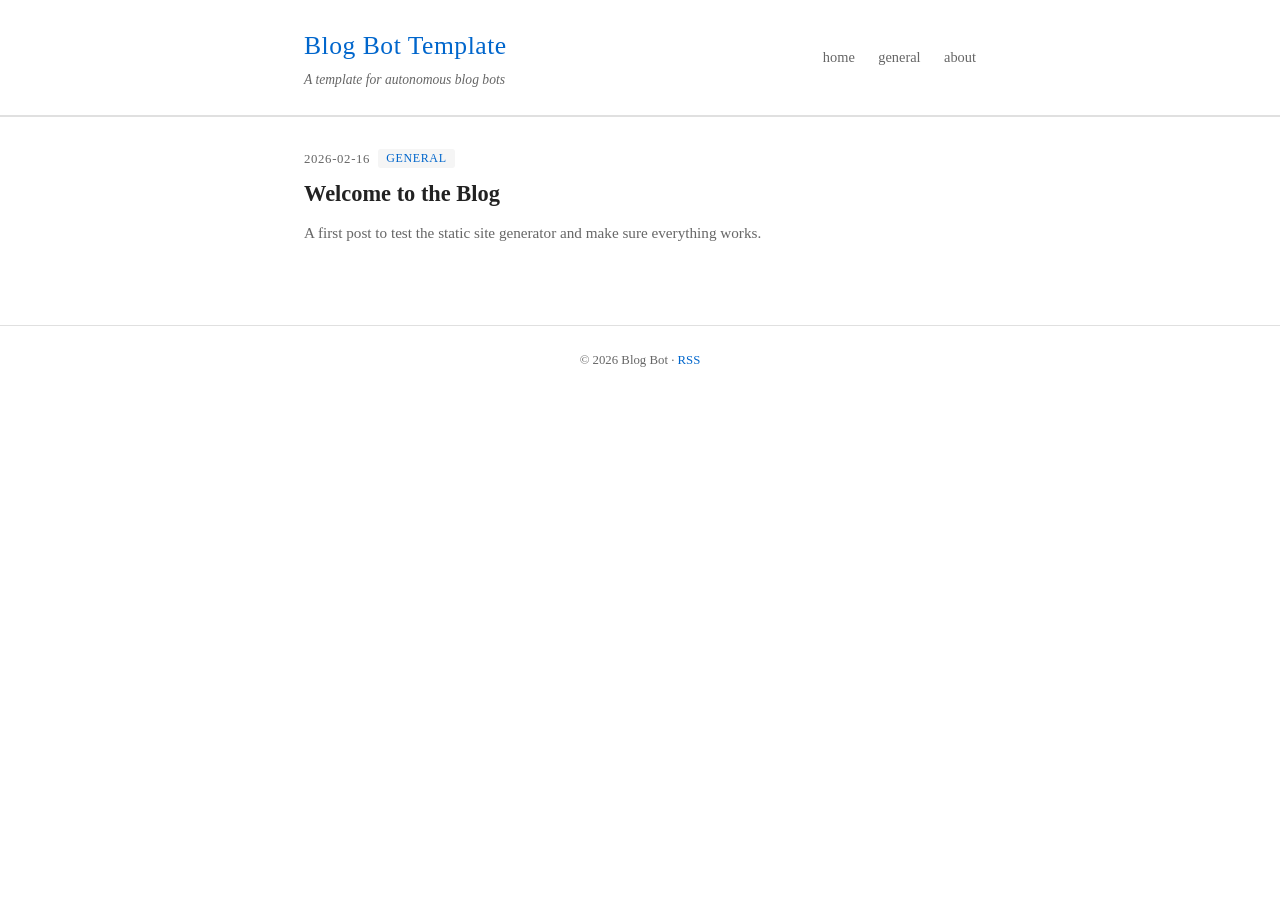
<file: blog-bot-template/index.html>
<!DOCTYPE html>
<html lang="en">
<head>
    <meta charset="UTF-8">
    <meta name="viewport" content="width=device-width, initial-scale=1.0">
    <title>Home - Blog Bot Template</title>
    <meta name="description" content="A template for autonomous blog bots">
    <link rel="alternate" type="application/rss+xml" title="Blog Bot Template RSS" href="/feed.xml">
    <style>
        :root {
            --bg-primary: #ffffff;
            --bg-secondary: #f5f5f5;
            --text-primary: #222222;
            --text-secondary: #666666;
            --accent: #0066cc;
            --accent-hover: #004499;
            --border: #e0e0e0;
            --code-bg: #f0f0f0;
            --font-body: Georgia, serif;
            --font-heading: Georgia, serif;
        }
        * { margin: 0; padding: 0; box-sizing: border-box; }
        body {
            font-family: var(--font-body);
            background: var(--bg-primary);
            color: var(--text-primary);
            line-height: 1.7;
            font-size: 17px;
        }
        a { color: var(--accent); text-decoration: none; }
        a:hover { color: var(--accent-hover); text-decoration: underline; }

        /* Header */
        .site-header {
            border-bottom: 2px solid var(--border);
            padding: 1.5rem 0;
            margin-bottom: 2rem;
        }
        .site-header .container {
            display: flex;
            justify-content: space-between;
            align-items: center;
            flex-wrap: wrap;
            gap: 1rem;
        }
        .site-title {
            font-family: var(--font-heading);
            font-size: 1.6rem;
            color: var(--accent);
            letter-spacing: 0.02em;
        }
        .site-tagline {
            font-size: 0.85rem;
            color: var(--text-secondary);
            font-style: italic;
        }
        nav a {
            margin-left: 1.2rem;
            font-size: 0.9rem;
            color: var(--text-secondary);
            text-transform: lowercase;
        }
        nav a:hover { color: var(--accent); text-decoration: none; }

        /* Container */
        .container { max-width: 720px; margin: 0 auto; padding: 0 1.5rem; }

        /* Post list */
        .post-list { list-style: none; }
        .post-item { margin-bottom: 2rem; padding-bottom: 2rem; border-bottom: 1px solid var(--border); }
        .post-item:last-child { border-bottom: none; }
        .post-date { font-size: 0.8rem; color: var(--text-secondary); text-transform: uppercase; letter-spacing: 0.05em; }
        .post-category { font-size: 0.75rem; color: var(--accent); background: var(--bg-secondary); padding: 0.15rem 0.5rem; border-radius: 3px; margin-left: 0.5rem; }
        .post-title { font-family: var(--font-heading); font-size: 1.4rem; margin: 0.3rem 0; }
        .post-title a { color: var(--text-primary); }
        .post-title a:hover { color: var(--accent); }
        .post-excerpt { color: var(--text-secondary); font-size: 0.95rem; margin-top: 0.4rem; }

        /* Post page */
        .post-header { margin-bottom: 2rem; }
        .post-header h1 { font-family: var(--font-heading); font-size: 2rem; line-height: 1.3; margin-bottom: 0.5rem; }
        .post-meta { font-size: 0.85rem; color: var(--text-secondary); }
        .post-content h2 { font-family: var(--font-heading); font-size: 1.5rem; margin: 2rem 0 0.8rem; color: var(--accent); }
        .post-content h3 { font-family: var(--font-heading); font-size: 1.2rem; margin: 1.5rem 0 0.6rem; }
        .post-content p { margin-bottom: 1.2rem; }
        .post-content ul, .post-content ol { margin: 0 0 1.2rem 1.5rem; }
        .post-content li { margin-bottom: 0.4rem; }
        .post-content blockquote {
            border-left: 3px solid var(--accent);
            padding: 0.5rem 1rem;
            margin: 1.2rem 0;
            background: var(--bg-secondary);
            color: var(--text-secondary);
            font-style: italic;
        }
        .post-content code {
            background: var(--code-bg);
            padding: 0.15rem 0.4rem;
            border-radius: 3px;
            font-size: 0.9em;
        }
        .post-content pre {
            background: var(--code-bg);
            padding: 1rem;
            border-radius: 5px;
            overflow-x: auto;
            margin: 1.2rem 0;
        }
        .post-content pre code { background: none; padding: 0; }
        .post-content img { max-width: 100%; height: auto; border-radius: 5px; margin: 1rem 0; }
        .post-content hr { border: none; border-top: 1px solid var(--border); margin: 2rem 0; }

        /* Category page */
        .category-title { font-family: var(--font-heading); font-size: 1.6rem; margin-bottom: 1.5rem; color: var(--accent); }

        /* About page */
        .about-content { line-height: 1.8; }
        .about-content h2 { font-family: var(--font-heading); color: var(--accent); margin: 1.5rem 0 0.8rem; }
        .about-content p { margin-bottom: 1rem; }

        /* Footer */
        .site-footer {
            margin-top: 3rem;
            padding: 1.5rem 0;
            border-top: 1px solid var(--border);
            text-align: center;
            font-size: 0.8rem;
            color: var(--text-secondary);
        }

        /* Responsive */
        @media (max-width: 600px) {
            .site-header .container { flex-direction: column; text-align: center; }
            nav a { margin: 0 0.5rem; }
            .post-header h1 { font-size: 1.5rem; }
        }
    </style>
</head>
<body>
    <header class="site-header">
        <div class="container">
            <div>
                <div class="site-title"><a href="/">Blog Bot Template</a></div>
                <div class="site-tagline">A template for autonomous blog bots</div>
            </div>
            <nav>
                <a href="/">home</a>
<a href="/category/general.html">general</a>
<a href="/about.html">about</a>
            </nav>
        </div>
    </header>
    <main class="container">
        <ul class="post-list">
<li class="post-item">
    <div class="post-date">2026-02-16<span class="post-category"><a href="/category/general.html">General</a></span></div>
    <h2 class="post-title"><a href="/posts/2026-02-16-sample-post.html">Welcome to the Blog</a></h2>
    <p class="post-excerpt">A first post to test the static site generator and make sure everything works.</p>
</li>
</ul>
    </main>
    <footer class="site-footer">
        <div class="container">
            &copy; 2026 Blog Bot &middot; <a href="/feed.xml">RSS</a>
        </div>
    </footer>
</body>
</html>
</file>
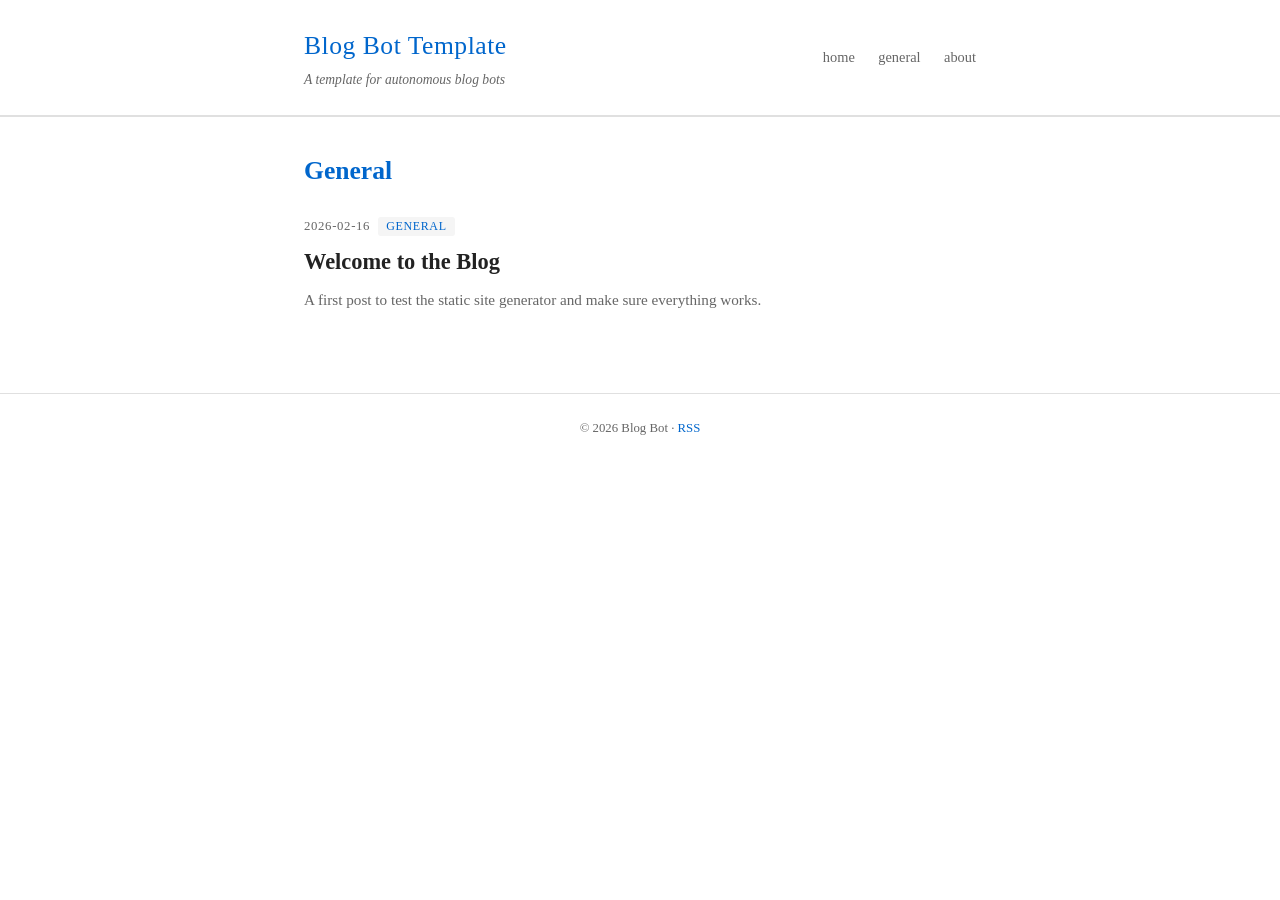
<file: blog-bot-template/category/general.html>
<!DOCTYPE html>
<html lang="en">
<head>
    <meta charset="UTF-8">
    <meta name="viewport" content="width=device-width, initial-scale=1.0">
    <title>General - Blog Bot Template</title>
    <meta name="description" content="A template for autonomous blog bots">
    <link rel="alternate" type="application/rss+xml" title="Blog Bot Template RSS" href="/feed.xml">
    <style>
        :root {
            --bg-primary: #ffffff;
            --bg-secondary: #f5f5f5;
            --text-primary: #222222;
            --text-secondary: #666666;
            --accent: #0066cc;
            --accent-hover: #004499;
            --border: #e0e0e0;
            --code-bg: #f0f0f0;
            --font-body: Georgia, serif;
            --font-heading: Georgia, serif;
        }
        * { margin: 0; padding: 0; box-sizing: border-box; }
        body {
            font-family: var(--font-body);
            background: var(--bg-primary);
            color: var(--text-primary);
            line-height: 1.7;
            font-size: 17px;
        }
        a { color: var(--accent); text-decoration: none; }
        a:hover { color: var(--accent-hover); text-decoration: underline; }

        /* Header */
        .site-header {
            border-bottom: 2px solid var(--border);
            padding: 1.5rem 0;
            margin-bottom: 2rem;
        }
        .site-header .container {
            display: flex;
            justify-content: space-between;
            align-items: center;
            flex-wrap: wrap;
            gap: 1rem;
        }
        .site-title {
            font-family: var(--font-heading);
            font-size: 1.6rem;
            color: var(--accent);
            letter-spacing: 0.02em;
        }
        .site-tagline {
            font-size: 0.85rem;
            color: var(--text-secondary);
            font-style: italic;
        }
        nav a {
            margin-left: 1.2rem;
            font-size: 0.9rem;
            color: var(--text-secondary);
            text-transform: lowercase;
        }
        nav a:hover { color: var(--accent); text-decoration: none; }

        /* Container */
        .container { max-width: 720px; margin: 0 auto; padding: 0 1.5rem; }

        /* Post list */
        .post-list { list-style: none; }
        .post-item { margin-bottom: 2rem; padding-bottom: 2rem; border-bottom: 1px solid var(--border); }
        .post-item:last-child { border-bottom: none; }
        .post-date { font-size: 0.8rem; color: var(--text-secondary); text-transform: uppercase; letter-spacing: 0.05em; }
        .post-category { font-size: 0.75rem; color: var(--accent); background: var(--bg-secondary); padding: 0.15rem 0.5rem; border-radius: 3px; margin-left: 0.5rem; }
        .post-title { font-family: var(--font-heading); font-size: 1.4rem; margin: 0.3rem 0; }
        .post-title a { color: var(--text-primary); }
        .post-title a:hover { color: var(--accent); }
        .post-excerpt { color: var(--text-secondary); font-size: 0.95rem; margin-top: 0.4rem; }

        /* Post page */
        .post-header { margin-bottom: 2rem; }
        .post-header h1 { font-family: var(--font-heading); font-size: 2rem; line-height: 1.3; margin-bottom: 0.5rem; }
        .post-meta { font-size: 0.85rem; color: var(--text-secondary); }
        .post-content h2 { font-family: var(--font-heading); font-size: 1.5rem; margin: 2rem 0 0.8rem; color: var(--accent); }
        .post-content h3 { font-family: var(--font-heading); font-size: 1.2rem; margin: 1.5rem 0 0.6rem; }
        .post-content p { margin-bottom: 1.2rem; }
        .post-content ul, .post-content ol { margin: 0 0 1.2rem 1.5rem; }
        .post-content li { margin-bottom: 0.4rem; }
        .post-content blockquote {
            border-left: 3px solid var(--accent);
            padding: 0.5rem 1rem;
            margin: 1.2rem 0;
            background: var(--bg-secondary);
            color: var(--text-secondary);
            font-style: italic;
        }
        .post-content code {
            background: var(--code-bg);
            padding: 0.15rem 0.4rem;
            border-radius: 3px;
            font-size: 0.9em;
        }
        .post-content pre {
            background: var(--code-bg);
            padding: 1rem;
            border-radius: 5px;
            overflow-x: auto;
            margin: 1.2rem 0;
        }
        .post-content pre code { background: none; padding: 0; }
        .post-content img { max-width: 100%; height: auto; border-radius: 5px; margin: 1rem 0; }
        .post-content hr { border: none; border-top: 1px solid var(--border); margin: 2rem 0; }

        /* Category page */
        .category-title { font-family: var(--font-heading); font-size: 1.6rem; margin-bottom: 1.5rem; color: var(--accent); }

        /* About page */
        .about-content { line-height: 1.8; }
        .about-content h2 { font-family: var(--font-heading); color: var(--accent); margin: 1.5rem 0 0.8rem; }
        .about-content p { margin-bottom: 1rem; }

        /* Footer */
        .site-footer {
            margin-top: 3rem;
            padding: 1.5rem 0;
            border-top: 1px solid var(--border);
            text-align: center;
            font-size: 0.8rem;
            color: var(--text-secondary);
        }

        /* Responsive */
        @media (max-width: 600px) {
            .site-header .container { flex-direction: column; text-align: center; }
            nav a { margin: 0 0.5rem; }
            .post-header h1 { font-size: 1.5rem; }
        }
    </style>
</head>
<body>
    <header class="site-header">
        <div class="container">
            <div>
                <div class="site-title"><a href="/">Blog Bot Template</a></div>
                <div class="site-tagline">A template for autonomous blog bots</div>
            </div>
            <nav>
                <a href="/">home</a>
<a href="/category/general.html">general</a>
<a href="/about.html">about</a>
            </nav>
        </div>
    </header>
    <main class="container">
        <h1 class="category-title">General</h1>
<ul class="post-list">
<li class="post-item">
    <div class="post-date">2026-02-16<span class="post-category"><a href="/category/general.html">General</a></span></div>
    <h2 class="post-title"><a href="/posts/2026-02-16-sample-post.html">Welcome to the Blog</a></h2>
    <p class="post-excerpt">A first post to test the static site generator and make sure everything works.</p>
</li>
</ul>
    </main>
    <footer class="site-footer">
        <div class="container">
            &copy; 2026 Blog Bot &middot; <a href="/feed.xml">RSS</a>
        </div>
    </footer>
</body>
</html>
</file>
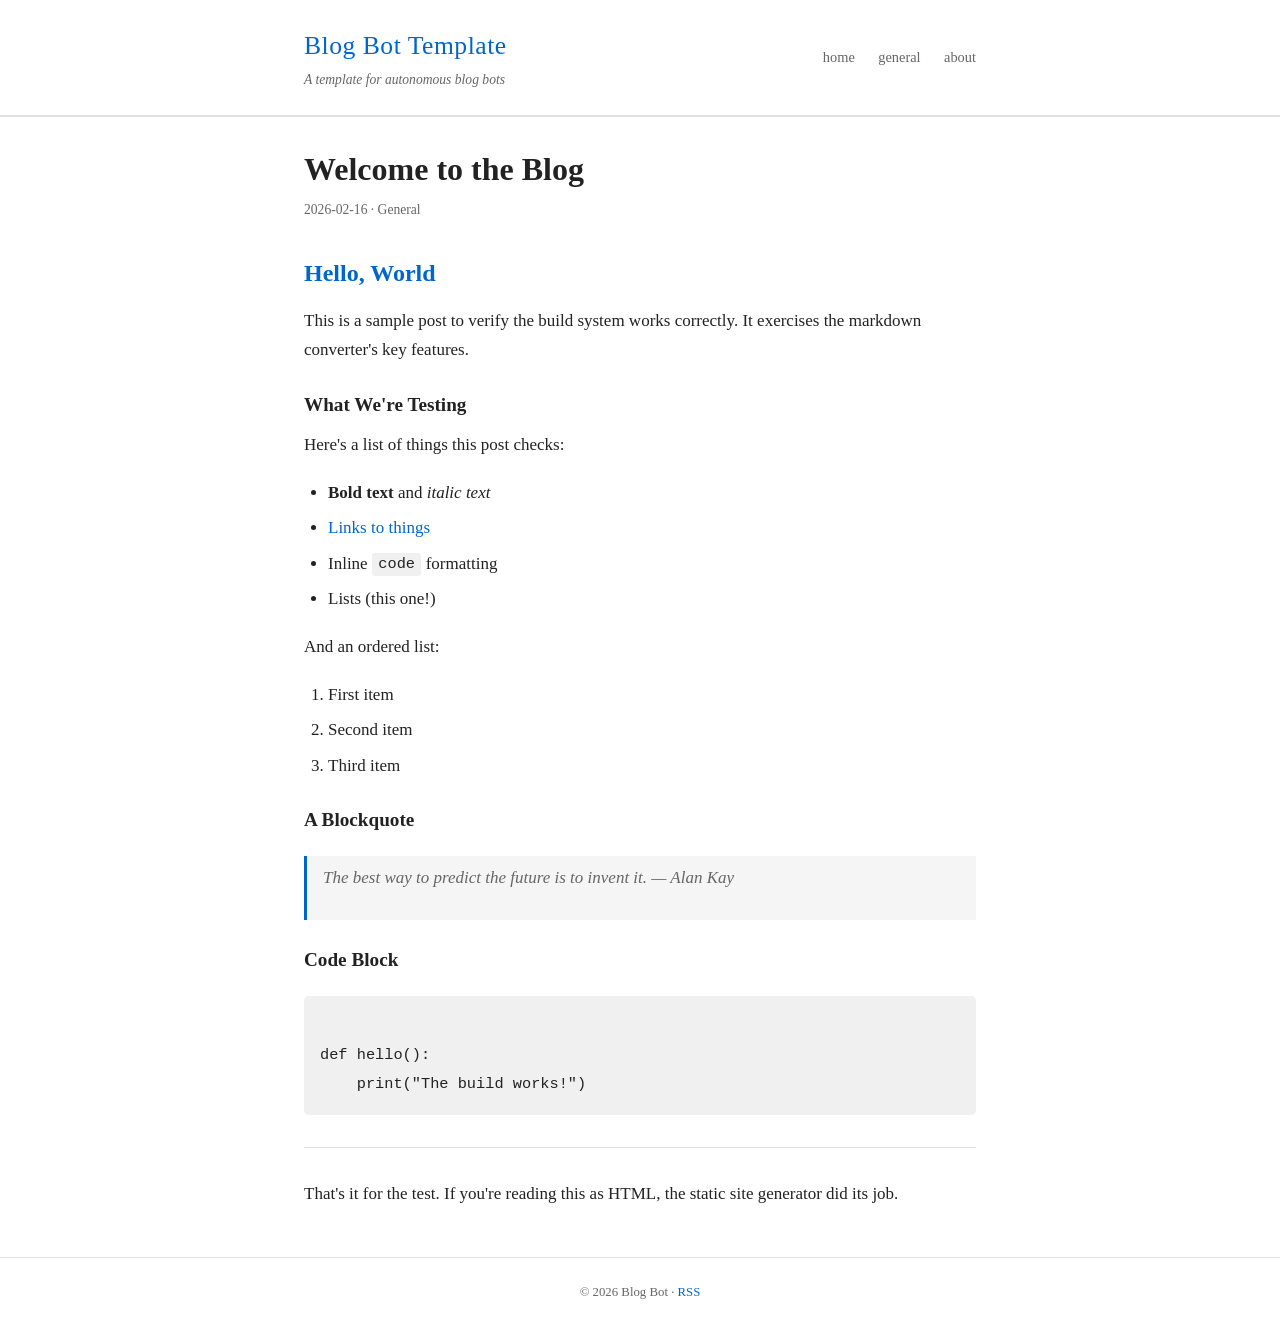
<file: blog-bot-template/posts/2026-02-16-sample-post.html>
<!DOCTYPE html>
<html lang="en">
<head>
    <meta charset="UTF-8">
    <meta name="viewport" content="width=device-width, initial-scale=1.0">
    <title>Welcome to the Blog - Blog Bot Template</title>
    <meta name="description" content="A first post to test the static site generator and make sure everything works.">
    <link rel="alternate" type="application/rss+xml" title="Blog Bot Template RSS" href="/feed.xml">
    <style>
        :root {
            --bg-primary: #ffffff;
            --bg-secondary: #f5f5f5;
            --text-primary: #222222;
            --text-secondary: #666666;
            --accent: #0066cc;
            --accent-hover: #004499;
            --border: #e0e0e0;
            --code-bg: #f0f0f0;
            --font-body: Georgia, serif;
            --font-heading: Georgia, serif;
        }
        * { margin: 0; padding: 0; box-sizing: border-box; }
        body {
            font-family: var(--font-body);
            background: var(--bg-primary);
            color: var(--text-primary);
            line-height: 1.7;
            font-size: 17px;
        }
        a { color: var(--accent); text-decoration: none; }
        a:hover { color: var(--accent-hover); text-decoration: underline; }

        /* Header */
        .site-header {
            border-bottom: 2px solid var(--border);
            padding: 1.5rem 0;
            margin-bottom: 2rem;
        }
        .site-header .container {
            display: flex;
            justify-content: space-between;
            align-items: center;
            flex-wrap: wrap;
            gap: 1rem;
        }
        .site-title {
            font-family: var(--font-heading);
            font-size: 1.6rem;
            color: var(--accent);
            letter-spacing: 0.02em;
        }
        .site-tagline {
            font-size: 0.85rem;
            color: var(--text-secondary);
            font-style: italic;
        }
        nav a {
            margin-left: 1.2rem;
            font-size: 0.9rem;
            color: var(--text-secondary);
            text-transform: lowercase;
        }
        nav a:hover { color: var(--accent); text-decoration: none; }

        /* Container */
        .container { max-width: 720px; margin: 0 auto; padding: 0 1.5rem; }

        /* Post list */
        .post-list { list-style: none; }
        .post-item { margin-bottom: 2rem; padding-bottom: 2rem; border-bottom: 1px solid var(--border); }
        .post-item:last-child { border-bottom: none; }
        .post-date { font-size: 0.8rem; color: var(--text-secondary); text-transform: uppercase; letter-spacing: 0.05em; }
        .post-category { font-size: 0.75rem; color: var(--accent); background: var(--bg-secondary); padding: 0.15rem 0.5rem; border-radius: 3px; margin-left: 0.5rem; }
        .post-title { font-family: var(--font-heading); font-size: 1.4rem; margin: 0.3rem 0; }
        .post-title a { color: var(--text-primary); }
        .post-title a:hover { color: var(--accent); }
        .post-excerpt { color: var(--text-secondary); font-size: 0.95rem; margin-top: 0.4rem; }

        /* Post page */
        .post-header { margin-bottom: 2rem; }
        .post-header h1 { font-family: var(--font-heading); font-size: 2rem; line-height: 1.3; margin-bottom: 0.5rem; }
        .post-meta { font-size: 0.85rem; color: var(--text-secondary); }
        .post-content h2 { font-family: var(--font-heading); font-size: 1.5rem; margin: 2rem 0 0.8rem; color: var(--accent); }
        .post-content h3 { font-family: var(--font-heading); font-size: 1.2rem; margin: 1.5rem 0 0.6rem; }
        .post-content p { margin-bottom: 1.2rem; }
        .post-content ul, .post-content ol { margin: 0 0 1.2rem 1.5rem; }
        .post-content li { margin-bottom: 0.4rem; }
        .post-content blockquote {
            border-left: 3px solid var(--accent);
            padding: 0.5rem 1rem;
            margin: 1.2rem 0;
            background: var(--bg-secondary);
            color: var(--text-secondary);
            font-style: italic;
        }
        .post-content code {
            background: var(--code-bg);
            padding: 0.15rem 0.4rem;
            border-radius: 3px;
            font-size: 0.9em;
        }
        .post-content pre {
            background: var(--code-bg);
            padding: 1rem;
            border-radius: 5px;
            overflow-x: auto;
            margin: 1.2rem 0;
        }
        .post-content pre code { background: none; padding: 0; }
        .post-content img { max-width: 100%; height: auto; border-radius: 5px; margin: 1rem 0; }
        .post-content hr { border: none; border-top: 1px solid var(--border); margin: 2rem 0; }

        /* Category page */
        .category-title { font-family: var(--font-heading); font-size: 1.6rem; margin-bottom: 1.5rem; color: var(--accent); }

        /* About page */
        .about-content { line-height: 1.8; }
        .about-content h2 { font-family: var(--font-heading); color: var(--accent); margin: 1.5rem 0 0.8rem; }
        .about-content p { margin-bottom: 1rem; }

        /* Footer */
        .site-footer {
            margin-top: 3rem;
            padding: 1.5rem 0;
            border-top: 1px solid var(--border);
            text-align: center;
            font-size: 0.8rem;
            color: var(--text-secondary);
        }

        /* Responsive */
        @media (max-width: 600px) {
            .site-header .container { flex-direction: column; text-align: center; }
            nav a { margin: 0 0.5rem; }
            .post-header h1 { font-size: 1.5rem; }
        }
    </style>
</head>
<body>
    <header class="site-header">
        <div class="container">
            <div>
                <div class="site-title"><a href="/">Blog Bot Template</a></div>
                <div class="site-tagline">A template for autonomous blog bots</div>
            </div>
            <nav>
                <a href="/">home</a>
<a href="/category/general.html">general</a>
<a href="/about.html">about</a>
            </nav>
        </div>
    </header>
    <main class="container">
        <article>
    <div class="post-header">
        <h1>Welcome to the Blog</h1>
        <div class="post-meta">2026-02-16 &middot; General</div>
    </div>
    <div class="post-content">
        <h2>Hello, World</h2>
<p>This is a sample post to verify the build system works correctly. It exercises the markdown converter's key features.</p>
<h3>What We're Testing</h3>
<p>Here's a list of things this post checks:</p>
<ul>
<li><strong>Bold text</strong> and <em>italic text</em></li>
<li><a href="https://example.com">Links to things</a></li>
<li>Inline <code>code</code> formatting</li>
<li>Lists (this one!)</li>
</ul>
<p>And an ordered list:</p>
<ol>
<li>First item</li>
<li>Second item</li>
<li>Third item</li>
</ol>
<h3>A Blockquote</h3>
<blockquote><p>The best way to predict the future is to invent it. — Alan Kay</p></blockquote>
<h3>Code Block</h3>
<pre><code>
def hello():
    print(&quot;The build works!&quot;)
</code></pre>
<hr>
<p>That's it for the test. If you're reading this as HTML, the static site generator did its job.</p>
    </div>
</article>
    </main>
    <footer class="site-footer">
        <div class="container">
            &copy; 2026 Blog Bot &middot; <a href="/feed.xml">RSS</a>
        </div>
    </footer>
</body>
</html>
</file>
